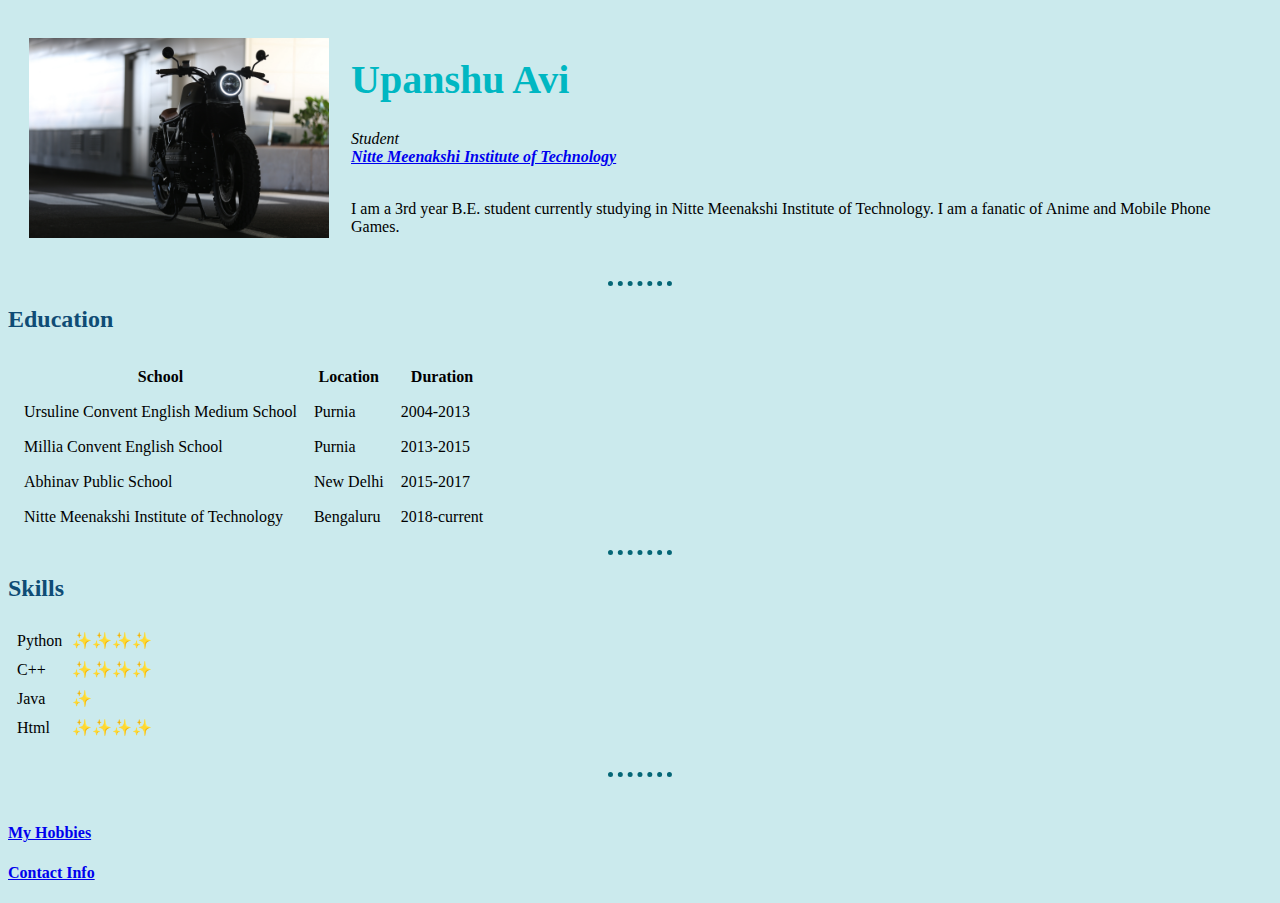
<file: index.html>
<!DOCTYPE html>
<html lang="" dir="ltr">

<head>
  <meta charset="utf-8">
  <title>Upanshu's cv Ver 0</title>
  <link rel="stylesheet" href="css/styles.css">

</head>

<body>
  <table cellspacing="20">
    <tr>
      <td><img src="images\4k-wallpaper-automotive-bike-1413412.jpg" width="300" alt="my photo"></td>
      <td>
        <h1>Upanshu Avi</h1>
        <p><em>Student<br><strong><a href="https://nmit.ac.in/">Nitte Meenakshi Institute of Technology</a></strong></em><br></p>
        <p>
          <br>
          I am a 3rd year B.E. student currently studying in Nitte Meenakshi Institute of Technology.
          I am a fanatic of Anime and Mobile Phone Games.
        </p>
      </td>
    </tr>
  </table>
  <hr>
  <h2 class="heading2">Education</h2>
  <table cellspacing="15">
    <thead>
      <tr>
        <th>School</th>
        <th>Location</th>
        <th>Duration</th>
      </tr>
    </thead>
    <tbody>
      <tr>
        <td>Ursuline Convent English Medium School</td>
        <td>Purnia</td>
        <td>2004-2013</td>
      </tr>
      <tr>
        <td>Millia Convent English School</td>
        <td>Purnia</td>
        <td>2013-2015</td>
      </tr>
      <tr>
        <td>Abhinav Public School</td>
        <td>New Delhi</td>
        <td>2015-2017</td>
      </tr>
      <tr>
        <td>Nitte Meenakshi Institute of Technology</td>
        <td>Bengaluru</td>
        <td>2018-current</td>
      </tr>
    </tbody>
  </table>
  <hr>

  <h2 class="heading2">Skills</h2>
  <table cellspacing="8">
    <tr>
      <td>Python</td>
      <td>✨✨✨✨</td>
    </tr>
    <tr>
      <td>C++</td>
      <td>✨✨✨✨</td>
    </tr>
    <tr>
      <td>Java</td>
      <td>✨</td>
    </tr>
    <tr>
      <td>Html</td>
      <td>✨✨✨✨</td>
    </tr>
  </table>
  <br>
  <hr>
  <br>

  <h4><a href="hobbies.html">My Hobbies</a></h4>
  <h4><a href="contact.html">Contact Info</a></h4>



</body>

</html>
</file>
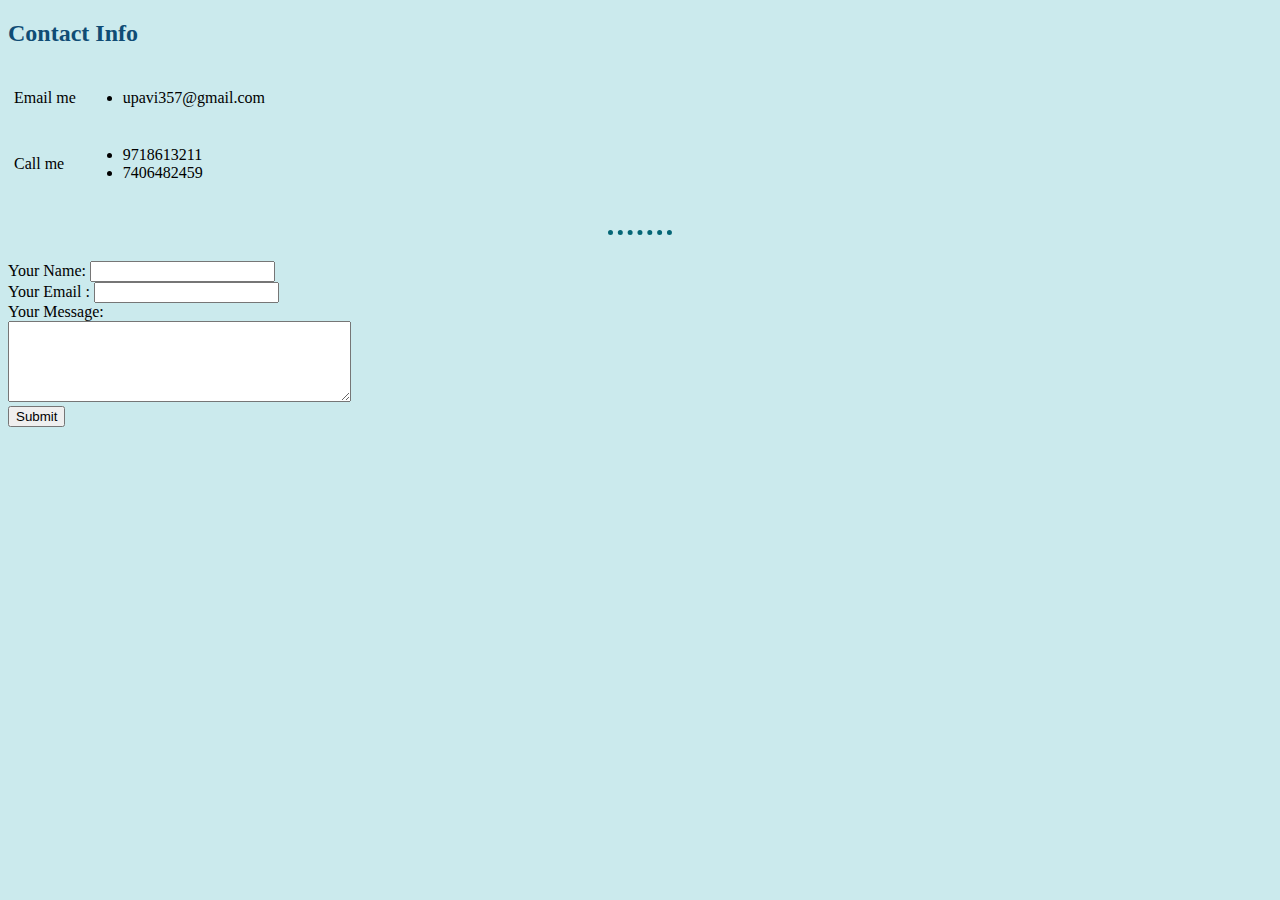
<file: contact.html>
<!DOCTYPE html>
<html lang="en" dir="ltr">

<head>
  <meta charset="utf-8">
  <title>Contact Info</title>
  <link rel="stylesheet" href="css/styles.css">

</head>

<body>
  <h2 class="heading2">Contact Info</h2>
  <table cellspacing="5">
    <tr>
      <td>Email me</td>
      <td>
        <ul>
          <li>upavi357@gmail.com</li>
        </ul>
      </td>
    </tr>
    <tr>
      <td>Call me</td>
      <td>
        <ul>
          <li>9718613211</li>
          <li>7406482459</li>
        </ul>
      </td>
    </tr>
  </table>
  <br>
  <hr>
  <br>
  <form action="mailto:upavi357@gmail.com" method="post" enctype="text/plain">
    <label>Your Name:</label>
    <input type="text" name="yourName" value=""><br>
    <label>Your Email :</label>
    <input type="email" name="yourEmail" value=""><br>
    <label>Your Message:</label><br>
    <textarea name="yourMessage" rows="5" cols="40"></textarea><br>
    <input type="submit" name="">
  </form>

</body>

</html>
</file>
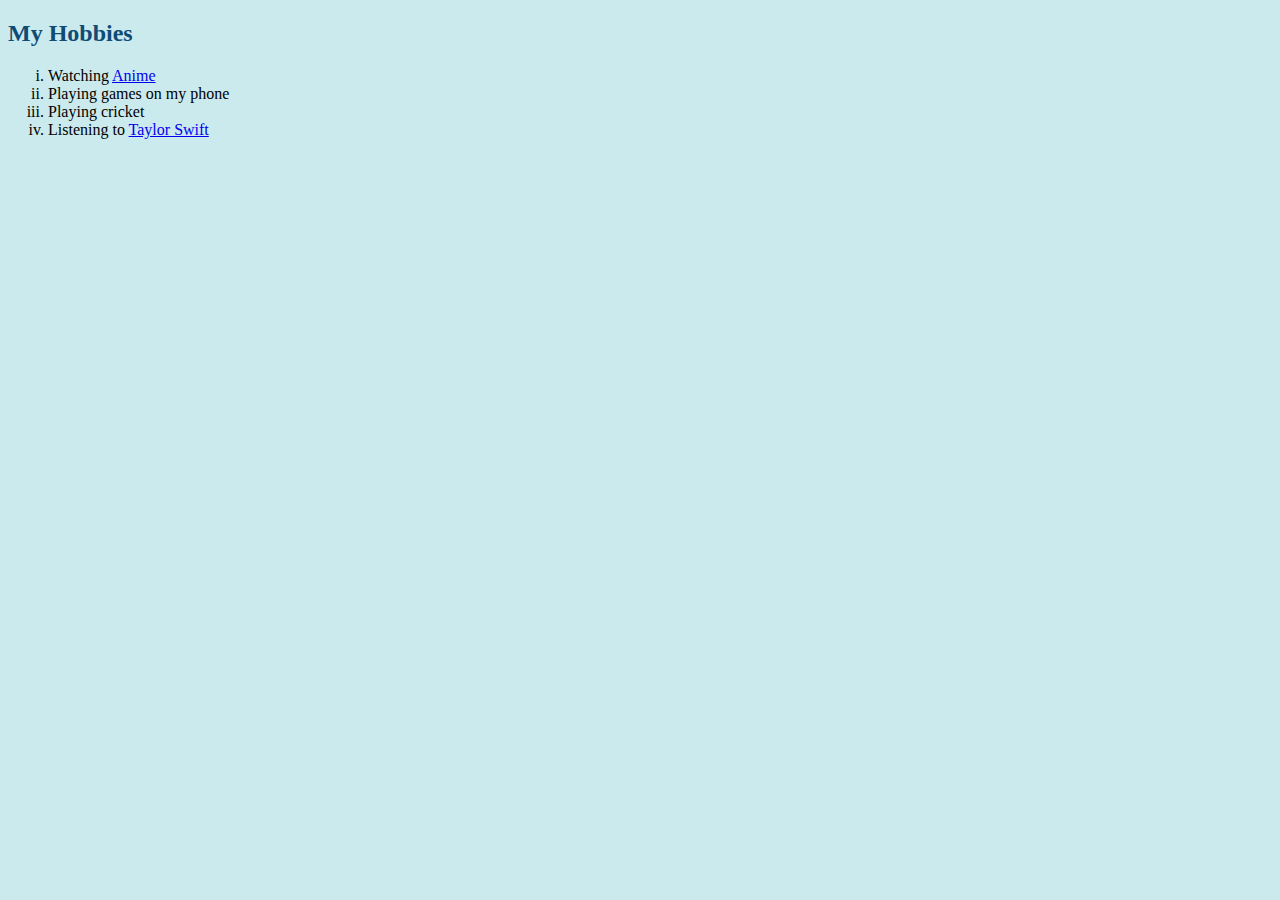
<file: hobbies.html>
<!DOCTYPE html>
<html lang="en" dir="ltr">

<head>
  <meta charset="utf-8">
  <title>My Hobbies</title>
  <link rel="stylesheet" href="css/styles.css">

</head>

<body>
  <h2 class="heading2">My Hobbies</h2>
  <ol type="i">
    <li>Watching <a href="https://www.youtube.com/watch?v=iXR0CJYQXfg">Anime</a></li>
    <li>Playing games on my phone</li>
    <li>Playing cricket</li>
    <li>Listening to <a href="https://open.spotify.com/artist/06HL4z0CvFAxyc27GXpf02">Taylor Swift</a></li>
  </ol>

</body>

</html>
</file>
<file: css/styles.css>
body {
  background-color: #cbeaed;
}

hr {
  border-style: none;
  border-top-style: dotted;
  width: 5%;
  border-width: 5px;
  border-color: #056676;
}

h1 {
  color: #00b7c2;
  font-family: "Papyrus";
  font-size: 40px;
}

.heading2 {
  color: #0f4c75;
  font-family: serif;
}

h1:hover {
  color: #e94560;
  font-family: "Papyrus";
  font-size: 40px;
}
</file>
